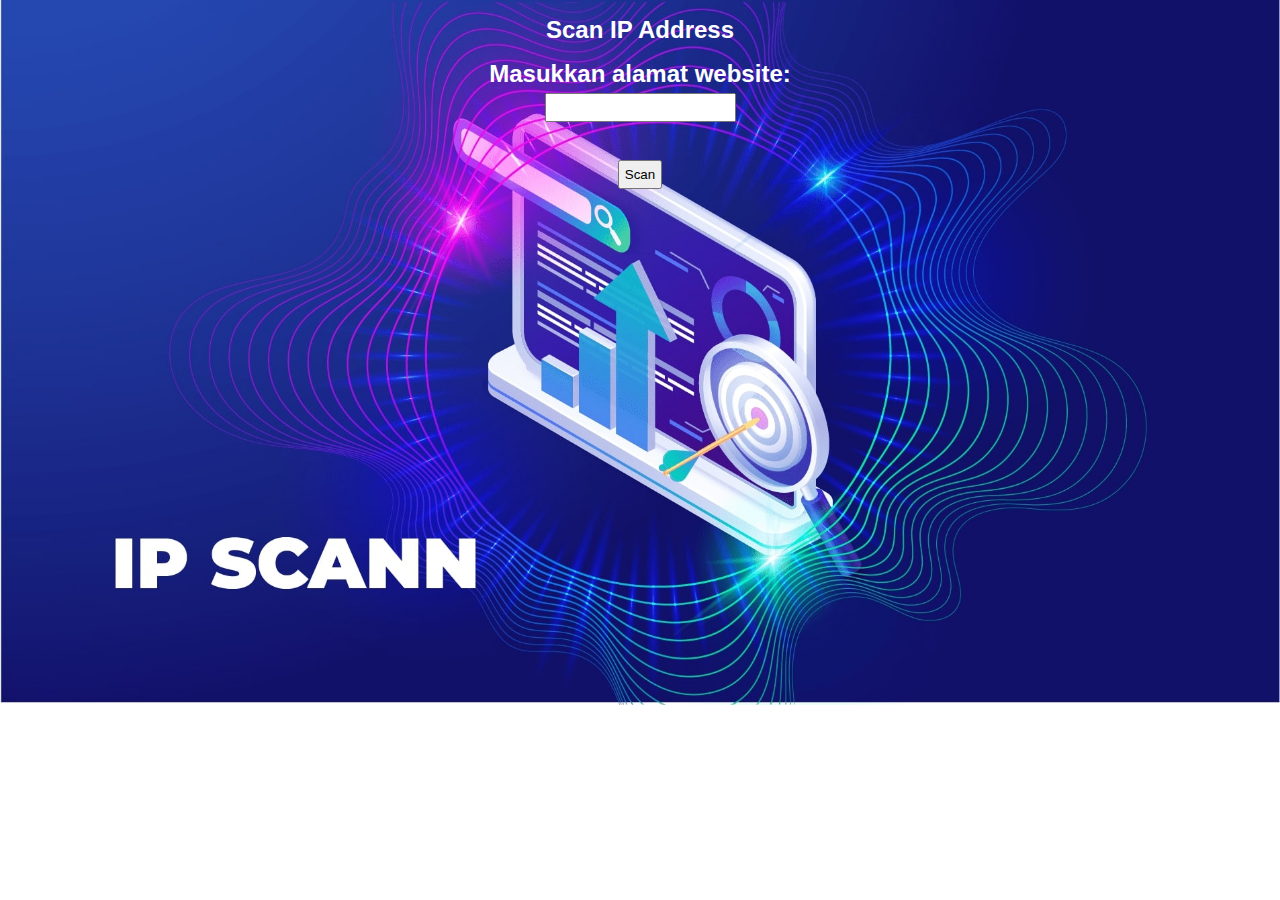
<file: templates/index.html>
<!DOCTYPE html>
<html>
  <head>
    <title>Scan IP Address</title>
    <link rel="stylesheet" href="/static/style1.css" />
  </head>
  <body>
    <h1>Scan IP Address</h1>
    <form action="/scan" method="POST">
      <label for="website">Masukkan alamat website:</label><br />
      <input type="text" name="website" id="website" required /><br /><br />
      <input type="submit" value="Scan" />
    </form>
  </body>
</html>
</file>
<file: static/style1.css>
h1 {
  color: white;
  font-size: 24px;
}

body {
  font-family: Arial, sans-serif;
  text-align: center;
  color: white;
  font-size: 24px;
  background-image: url("/static/image.jpg");
  background-repeat: no-repeat;
  background-size: cover;
}

.container {
  margin-top: 20px;
}

label {
  font-weight: bold;
}

input {
  padding: 5px;
  margin: 5px;
}

button {
  padding: 50px 50px;
  background-color: red;
  color: red;
  border: none;
  cursor: url("pencil.png") 17 55, auto;
}

#result {
  margin-top: 20px;
}
</file>
